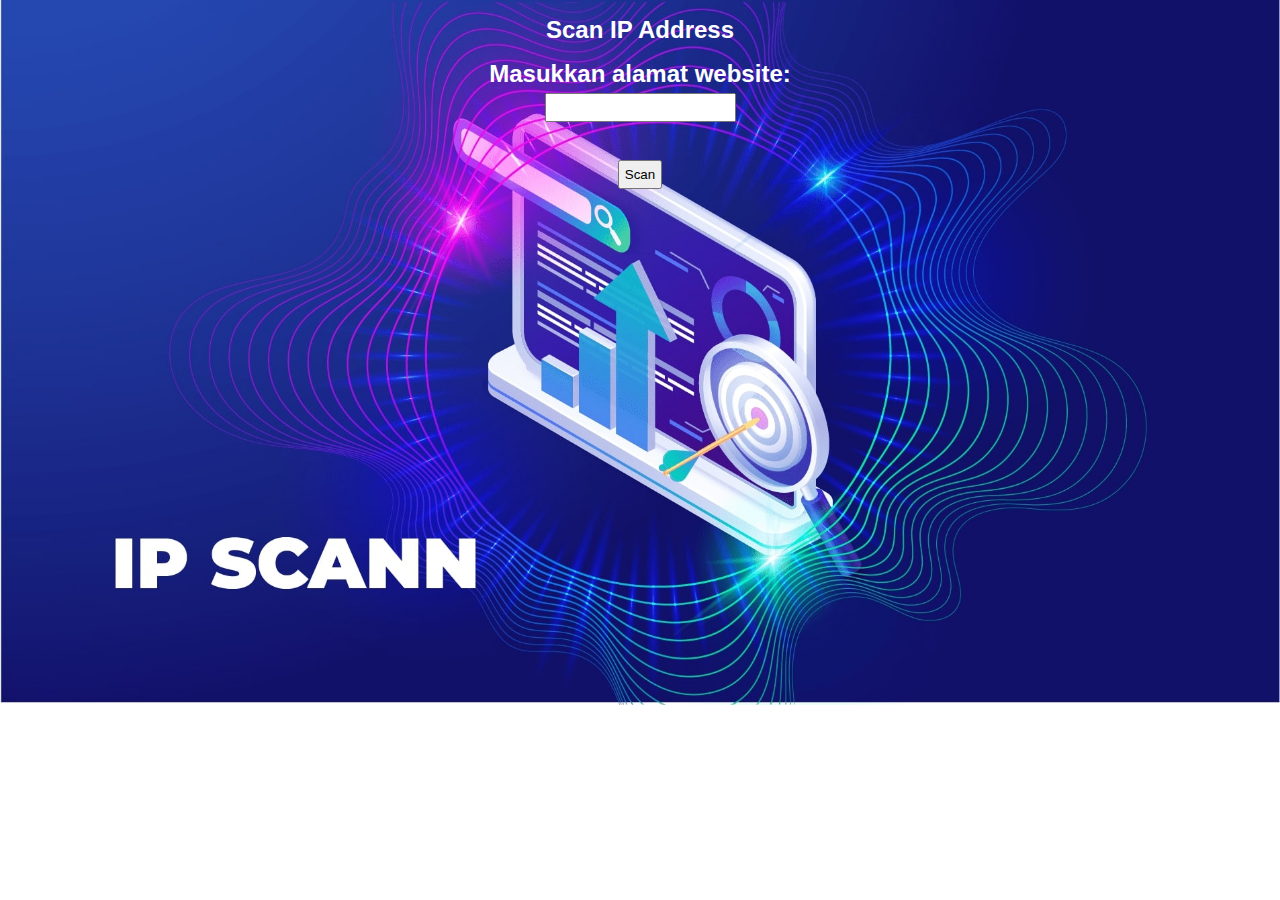
<file: templates/index.html>
<!DOCTYPE html>
<html>
  <head>
    <title>Scan IP Address</title>
    <link rel="stylesheet" href="/static/style1.css" />
  </head>
  <body>
    <h1>Scan IP Address</h1>
    <form action="/scan" method="POST">
      <label for="website">Masukkan alamat website:</label><br />
      <input type="text" name="website" id="website" required /><br /><br />
      <input type="submit" value="Scan" />
    </form>
  </body>
</html>
</file>
<file: static/style1.css>
h1 {
  color: white;
  font-size: 24px;
}

body {
  font-family: Arial, sans-serif;
  text-align: center;
  color: white;
  font-size: 24px;
  background-image: url("/static/image.jpg");
  background-repeat: no-repeat;
  background-size: cover;
}

.container {
  margin-top: 20px;
}

label {
  font-weight: bold;
}

input {
  padding: 5px;
  margin: 5px;
}

button {
  padding: 50px 50px;
  background-color: red;
  color: red;
  border: none;
  cursor: url("pencil.png") 17 55, auto;
}

#result {
  margin-top: 20px;
}
</file>
